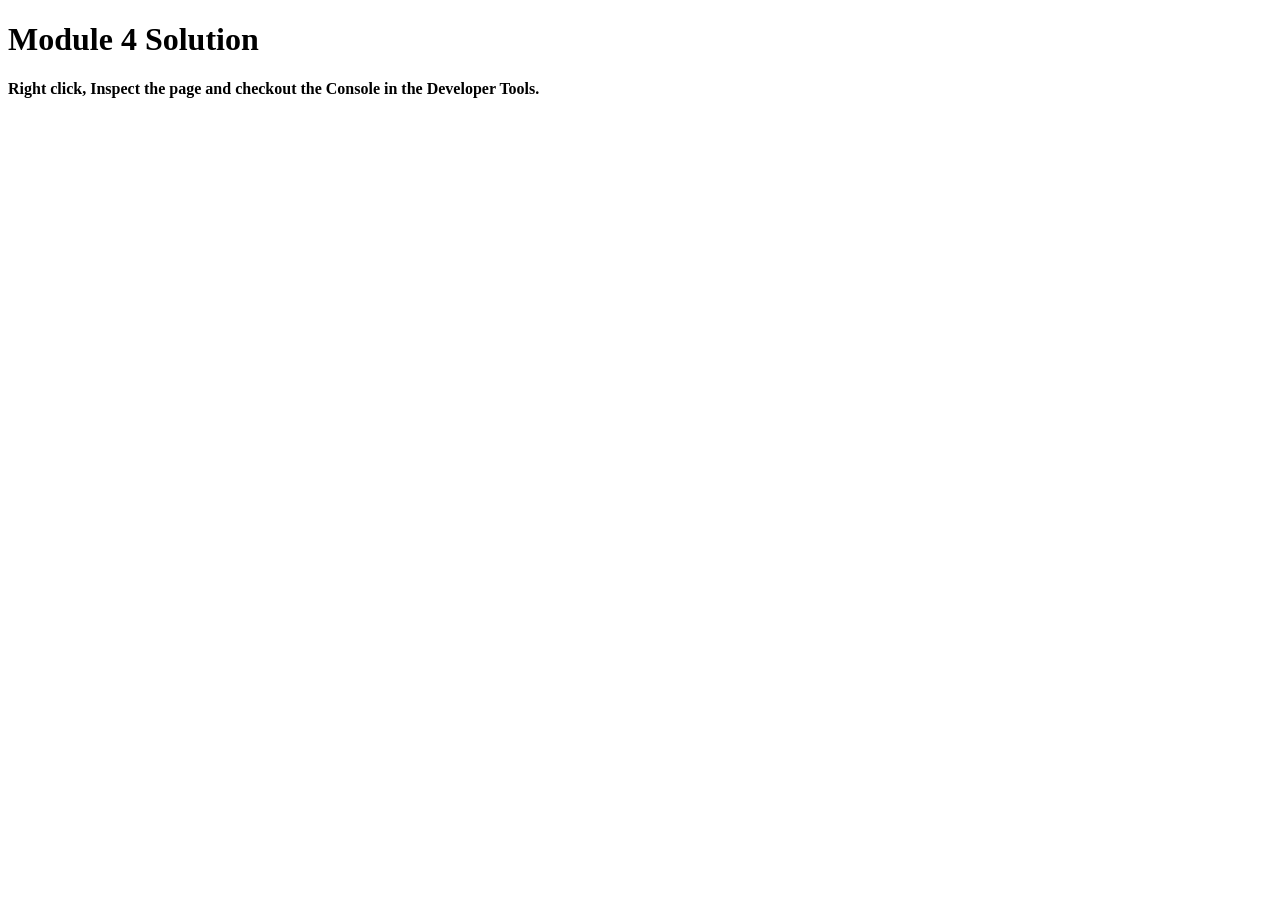
<file: module-4-solution/index.html>
<!DOCTYPE html>
<html>
<head>
  <meta charset="utf-8">
  <title>Solution for module 4</title>
  <script>
    var names = []; 
  </script>
  <script src="SpeakHello.js"></script>
  <script src="SpeakGoodBye.js"></script>
  <script src="script.js"></script>
</head>
<body>
  <h1>Module 4 Solution</h1>
  <h4><b>Right click, Inspect the page and checkout the Console in the Developer Tools.</b></h4>
</body>
</html>
</file>
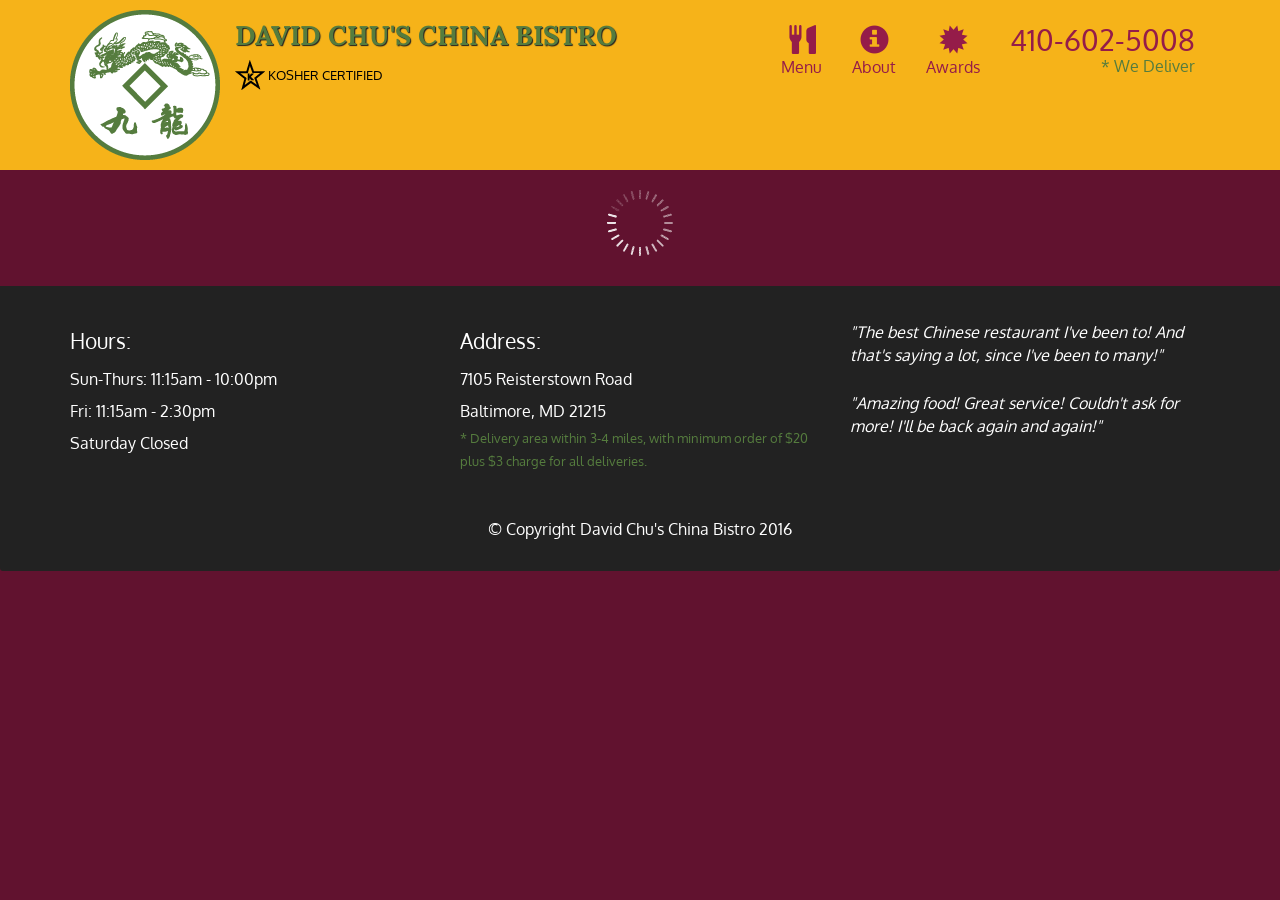
<file: module-5-solution/index.html>
<!doctype html>
<html lang="en">
  <head>
    <meta charset="utf-8">
    <meta http-equiv="X-UA-Compatible" content="IE=edge">
    <meta name="viewport" content="width=device-width, initial-scale=1">
    <title>David Chu's China Bistro</title>
    <link rel="stylesheet" href="css/bootstrap.min.css">
    <link rel="stylesheet" href="css/styles.css">
    <link href='https://fonts.googleapis.com/css?family=Oxygen:400,300,700' rel='stylesheet' type='text/css'>
    <link href='https://fonts.googleapis.com/css?family=Lora' rel='stylesheet' type='text/css'>
  </head>
<body>
  <header>
    <nav id="header-nav" class="navbar navbar-default">
      <div class="container">
        <div class="navbar-header">
          <a href="index.html" class="pull-left visible-md visible-lg">
            <div id="logo-img" alt="Logo image"></div>
          </a>

          <div class="navbar-brand">
            <a href="index.html"><h1>David Chu's China Bistro</h1></a>
            <p>
              <img src="images/star-k-logo.png" alt="Kosher certification">
              <span>Kosher Certified</span>
            </p>
          </div>

          <button id="navbarToggle" type="button" class="navbar-toggle collapsed" data-toggle="collapse" data-target="#collapsable-nav" aria-expanded="false">
            <span class="sr-only">Toggle navigation</span>
            <span class="icon-bar"></span>
            <span class="icon-bar"></span>
            <span class="icon-bar"></span>
          </button>
        </div>
        
        <div id="collapsable-nav" class="collapse navbar-collapse">
           <ul id="nav-list" class="nav navbar-nav navbar-right">
            <li id="navHomeButton" class="visible-xs active">
              <a href="index.html">
                <span class="glyphicon glyphicon-home"></span> Home</a>
            </li>
            <li id="navMenuButton">
              <a href="#" onclick="$dc.loadMenuCategories();">
                <span class="glyphicon glyphicon-cutlery"></span><br class="hidden-xs"> Menu</a>
            </li>
            <li>
              <a href="#">
                <span class="glyphicon glyphicon-info-sign"></span><br class="hidden-xs"> About</a>
            </li>
            <li>
              <a href="#">
                <span class="glyphicon glyphicon-certificate"></span><br class="hidden-xs"> Awards</a>
            </li>
            <li id="phone" class="hidden-xs">
              <a href="tel:410-602-5008">
                <span>410-602-5008</span></a><div>* We Deliver</div>
            </li>
          </ul><!-- #nav-list -->
        </div><!-- .collapse .navbar-collapse -->
      </div><!-- .container -->
    </nav><!-- #header-nav -->
  </header>

  <div id="call-btn" class="visible-xs">
    <a class="btn" href="tel:410-602-5008">
    <span class="glyphicon glyphicon-earphone"></span>
    410-602-5008
    </a>
  </div>
  <div id="xs-deliver" class="text-center visible-xs">* We Deliver</div>

  <div id="main-content" class="container"></div>

  <footer class="panel-footer">
    <div class="container">
      <div class="row">
        <section id="hours" class="col-sm-4">
          <span>Hours:</span><br>
          Sun-Thurs: 11:15am - 10:00pm<br>
          Fri: 11:15am - 2:30pm<br>
          Saturday Closed
          <hr class="visible-xs">
        </section>
        <section id="address" class="col-sm-4">
          <span>Address:</span><br>
          7105 Reisterstown Road<br>
          Baltimore, MD 21215
          <p>* Delivery area within 3-4 miles, with minimum order of $20 plus $3 charge for all deliveries.</p>
          <hr class="visible-xs">
        </section>
        <section id="testimonials" class="col-sm-4">
          <p>"The best Chinese restaurant I've been to! And that's saying a lot, since I've been to many!"</p>
          <p>"Amazing food! Great service! Couldn't ask for more! I'll be back again and again!"</p>
        </section>
      </div>
      <div class="text-center">&copy; Copyright David Chu's China Bistro 2016</div>
    </div>
  </footer>

  <!-- jQuery (Bootstrap JS plugins depend on it) -->
  <script src="js/jquery-2.1.4.min.js"></script>
  <script src="js/bootstrap.min.js"></script>
  <script src="js/ajax-utils.js"></script>
  <script src="js/script.js"></script>
</body>
</html>
</file>
<file: module-5-solution/css/styles.css>
body {
  font-size: 16px;
  color: #fff;
  background-color: #61122f;
  font-family: 'Oxygen', sans-serif;
}

/** HEADER **/
#header-nav {
  background-color: #f6b319;
  border-radius: 0;
  border: 0;
}

#logo-img {
  background: url('../images/restaurant-logo_large.png') no-repeat;
  width: 150px;
  height: 150px;
  margin: 10px 15px 10px 0;
}

.navbar-brand {
  padding-top: 25px;
}
.navbar-brand h1 { /* Restaurant name */
  font-family: 'Lora', serif;
  color: #557c3e;
  font-size: 1.5em;
  text-transform: uppercase;
  font-weight: bold;
  text-shadow: 1px 1px 1px #222;
  margin-top: 0;
  margin-bottom: 0;
  line-height: .75;
}
.navbar-brand a:hover, .navbar-brand a:focus {
  text-decoration: none;
}
.navbar-brand p { /* Kosher cert */
  color: #000;
  text-transform: uppercase;
  font-size: .7em;
  margin-top: 15px;
}
.navbar-brand p span { /* Star-K */
  vertical-align: middle;
}

#nav-list {
  margin-top: 10px;
}
#nav-list a {
  color: #951C49;
  text-align: center;
}
#nav-list a:hover {
  background: #E7E7E7;
}
#nav-list a span {
  font-size: 1.8em;
}

#phone {
  margin-top: 5px;
}
#phone a { /* Phone number */
  text-align: right;
  padding-bottom: 0;
}
#phone div { /* We Deliver */
  color: #557c3e;
  text-align: right;
  padding-right: 15px;
}

.navbar-header button.navbar-toggle, .navbar-header .icon-bar {
  border: 1px solid #61122f;
}
.navbar-header button.navbar-toggle {
  clear: both;
  margin-top: -30px;
}
/* END HEADER */

/* FOOTER */
.panel-footer {
  margin-top: 30px;
  padding-top: 35px;
  padding-bottom: 30px;
  background-color: #222;
  border-top: 0;
}
.panel-footer div.row {
  margin-bottom: 35px;
}
#hours, #address {
  line-height: 2;
}
#hours > span, #address > span {
  font-size: 1.3em;
}
#address p {
  color: #557c3e;
  font-size: .8em;
  line-height: 1.8;
}
#testimonials {
  font-style: italic;
}
#testimonials p:nth-child(2) {
  margin-top: 25px;
}
/* END FOOTER */



/* HOME PAGE */
.container .jumbotron {
  box-shadow: 0 0 50px #3F0C1F;
  border: 2px solid #3F0C1F;
}

#menu-tile, #specials-tile, #map-tile {
  height: 250px;
  width: 100%;
  margin-bottom: 15px;
  position: relative;
  border: 2px solid #3F0C1F;
  overflow: hidden;
}
#menu-tile:hover, #specials-tile:hover, #map-tile:hover {
  box-shadow: 0 1px 5px 1px #cccccc;
}
#menu-tile {
  background: url('../images/menu-tile.jpg') no-repeat;
  background-position: center;
}
#specials-tile {
  background: url('../images/specials-tile.jpg') no-repeat;
  background-position: center;
}
#menu-tile span, #specials-tile span, #map-tile span {
  position: absolute;
  bottom: 0;
  right: 0;
  width: 100%;
  text-align: center;
  font-size: 1.6em;
  text-transform: uppercase;
  background-color: #000;
  color: #fff;
  opacity: .8;
}
/* END HOME PAGE */

/* MENU CATEGORIES PAGE */
.category-tile { 
  position: relative;
  border: 2px solid #3F0C1F;
  overflow: hidden;
  width: 200px;
  height: 200px;
  margin: 0 auto 15px;
}
.category-tile span {
  position: absolute;
  bottom: 0;
  right: 0;
  width: 100%;
  text-align: center;
  font-size: 1.2em;
  text-transform: uppercase;
  background-color: #000;
  color: #fff;
  opacity: .8;
}
.category-tile:hover {
  box-shadow: 0 1px 5px 1px #cccccc;
}

#menu-categories-title + div {
  margin-bottom: 50px;
}
/* END MENU CATEGORIES PAGE */

/* SINGLE CATEGORY PAGE */
.menu-item-tile {
  margin-bottom: 25px;
}
.menu-item-tile hr {
  width: 80%;
}
.menu-item-tile .menu-item-price {
  font-size: 1.1em;
  text-align: right;
  margin-top: -15px;
  margin-right: -15px;
}
.menu-item-tile .menu-item-price span {
  font-size: .6em;
}
.menu-item-photo {
  position: relative;
  border: 2px solid #3F0C1F; 
  overflow: hidden;
  padding: 0;
  margin-right: -15px;
  margin-left: auto;
  margin-bottom: 20px;
  max-width: 250px;
}
.menu-item-photo div {
  position: absolute;
  bottom: 0;
  right: 0;
  width: 80px;
  background-color: #557c3e;
  text-align: center;
}
.menu-item-description {
  padding-right: 30px;
}
h3.menu-item-title {
  margin: 0 0 10px;
}
.menu-item-details {
  font-size: .9em;
  font-style: italic;
}
/* END SINGLE CATEGORY PAGE */


/********** Large devices only **********/
@media (min-width: 1200px) {
  .container .jumbotron {
    background: url('../images/jumbotron_1200.jpg') no-repeat;
    height: 675px;
  }
}

/********** Medium devices only **********/
@media (min-width: 992px) and (max-width: 1199px) {
  /* Header */
  #logo-img {
    background: url('../images/restaurant-logo_medium.png') no-repeat;
    width: 100px;
    height: 100px;
    margin: 5px 5px 5px 0;
  }
  /* End Header */

  /* Home Page */
  .container .jumbotron {
    background: url('../images/jumbotron_992.jpg') no-repeat;
    height: 558px;
  }
  /* End Home Page */
}

/********** Small devices only **********/
@media (min-width: 768px) and (max-width: 991px) {
  /* Home Page */
  .container .jumbotron {
    background: url('../images/jumbotron_768.jpg') no-repeat;
    height: 432px;
  }
  /* End Home Page */
}

/********** Extra small devices only **********/
@media (max-width: 767px) {
  /* Header */
  .navbar-brand {
    padding-top: 10px;
    height: 80px;
  }
  .navbar-brand h1 { /* Restaurant name */
    padding-top: 10px;
    font-size: 5vw; /* 1vw = 1% of viewport width */
  }
  .navbar-brand p { /* Kosher cert */
    font-size: .6em;
    margin-top: 12px;
  }
  .navbar-brand p img { /* Star-K */
    height: 20px;
  }

  #collapsable-nav a { /* Collapsed nav menu text */
    font-size: 1.2em;
  }
  #collapsable-nav a span { /* Collapsed nav menu glyph */
    font-size: 1em;
    margin-right: 5px;
  }

  #call-btn > a {
    font-size: 1.5em;
    display: block;
    margin: 0 20px;
    padding: 10px;
    border: 2px solid #fff;
    background-color: #f6b319;
    color: #951c49;
  }
  #xs-deliver {
    margin-top: 5px;
    font-size: .7em;
    letter-spacing: .1em;
    text-transform: uppercase;
  }
  /* End Header */

  /* Footer */
  .panel-footer section {
    margin-bottom: 30px;
    text-align: center;
  }
  .panel-footer section:nth-child(3) {
    margin-bottom: 0; /* margin already exists on the whole row */
  }
  .panel-footer section hr {
    width: 50%;
  }
  /* End Footer */

  /* Home Page */
  .container .jumbotron {
    margin-top: 30px;
    padding: 0;
  }
  #menu-tile, #specials-tile {
    width: 360px;
    margin: 0 auto 15px;
  }

  .menu-item-photo {
    margin-right: auto;
  }
  .menu-item-tile .menu-item-price {
    text-align: center;
  }
  .menu-item-description {
    text-align: center;;
  }
}


/********** Super extra small devices Only :-) (e.g., iPhone 4) **********/
@media (max-width: 479px) {
  /* Header */
  .navbar-brand h1 { /* Restaurant name */
    padding-top: 5px;
    font-size: 6vw;
  }
  /* End Header */
  
  /* Home page */
  #menu-tile, #specials-tile {
    width: 280px;
    margin: 0 auto 15px;
  }

  .col-xxs-12 {
    position: relative;
    min-height: 1px;
    padding-right: 15px;
    padding-left: 15px;
    float: left;
    width: 100%;
  }
}
</file>
